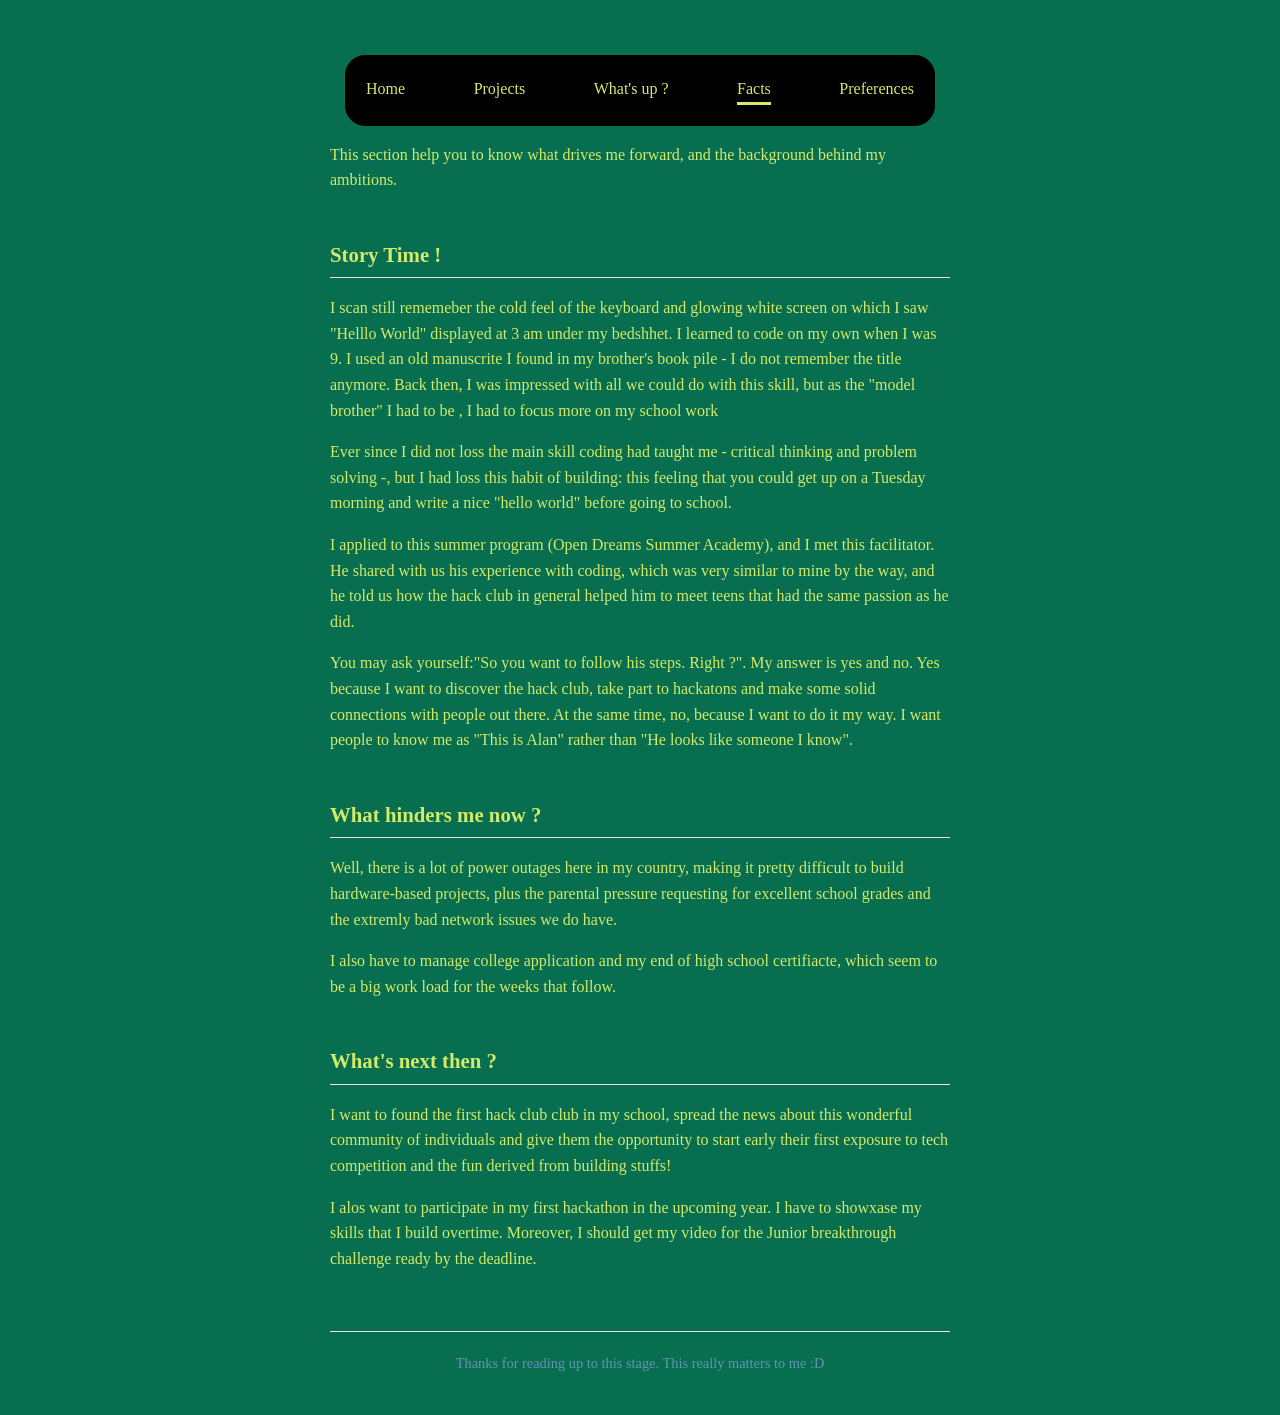
<file: facts.html>
<!DOCTYPE html>
<html lang="en">

<head>
    <meta charset="UTF-8">
    <meta name="viewport" content="width=device-width, initial-scale=1.0">
    <title>Onana Alan Christopher</title>
    <link rel="stylesheet" href="style.css">
</head>

<body data-theme="color1">
    <nav class="nav_bar">
        <a href="intro.html">Home</a>
        <a href="project.html">Projects</a>
        <a href="news.html">What's up ?</a>
        <a class="active" href="facts.html">Facts</a>
        <a href="preferences.html">Preferences</a>
    </nav>

    <p>
        This section help you to know what drives me forward, and the background behind my ambitions.
    </p>

    <h2>Story Time !</h2>
    <p>
        I scan still rememeber the cold feel of the keyboard and glowing white screen on which
        I saw "Helllo World" displayed at 3 am under my bedshhet.
        I learned to code on my own when I was 9. I used an old manuscrite I found in
        my brother's book pile - I do not remember the title anymore. Back then, I was impressed
        with all we could do with this skill, but as the "model brother" I had to be , I had to focus more
        on my school work
    </p>

    <p>
        Ever since I did not loss the main skill coding had taught me - critical thinking and
        problem solving -, but I had loss this habit of building: this feeling that you could
        get up on a Tuesday morning and write a nice "hello world" before going to school.
    </p>

    <p>
        I applied to this summer program (Open Dreams Summer Academy), and I met
        this facilitator. He shared with us his experience with coding, which was very similar
        to mine by the way, and he told us how the hack club in general helped him to meet
        teens that had the same passion as he did.
    </p>

    <p>
        You may ask yourself:"So you want to follow his steps. Right ?". My answer is yes and no.
        Yes because I want to discover the hack club, take part to hackatons and make some
        solid connections with people out there. At the same time, no, because I want to
        do it my way. I want people to know me as "This is Alan" rather than "He looks like
        someone I know".
    </p>

    <h2>What hinders me now ?</h2>
    <p>
        Well, there is a lot of power outages here in my country, making it pretty difficult
        to build hardware-based projects, plus the parental pressure requesting for excellent school grades
        and the extremly bad network issues we do have.
    </p>

    <p>
        I also have to manage college application and my end of high school certifiacte, which
        seem to be a big work load for the weeks that follow.
    </p>

    <h2>What's next then ?</h2>
    <p>
        I want to found the first hack club club in my school, spread the news about this
        wonderful community of individuals and give them the opportunity to start early
        their first exposure to tech competition and the fun derived from building stuffs!
    </p>

    <p>
        I alos want to participate in my first hackathon in the upcoming year. I have to showxase my skills
        that I build overtime. Moreover, I should get my video for the Junior breakthrough challenge
        ready by the deadline.
    </p>

    <footer>
        Thanks for reading up to this stage. This really matters to me :D
    </footer>

    <script src="rect.js"></script>

</body>
</file>
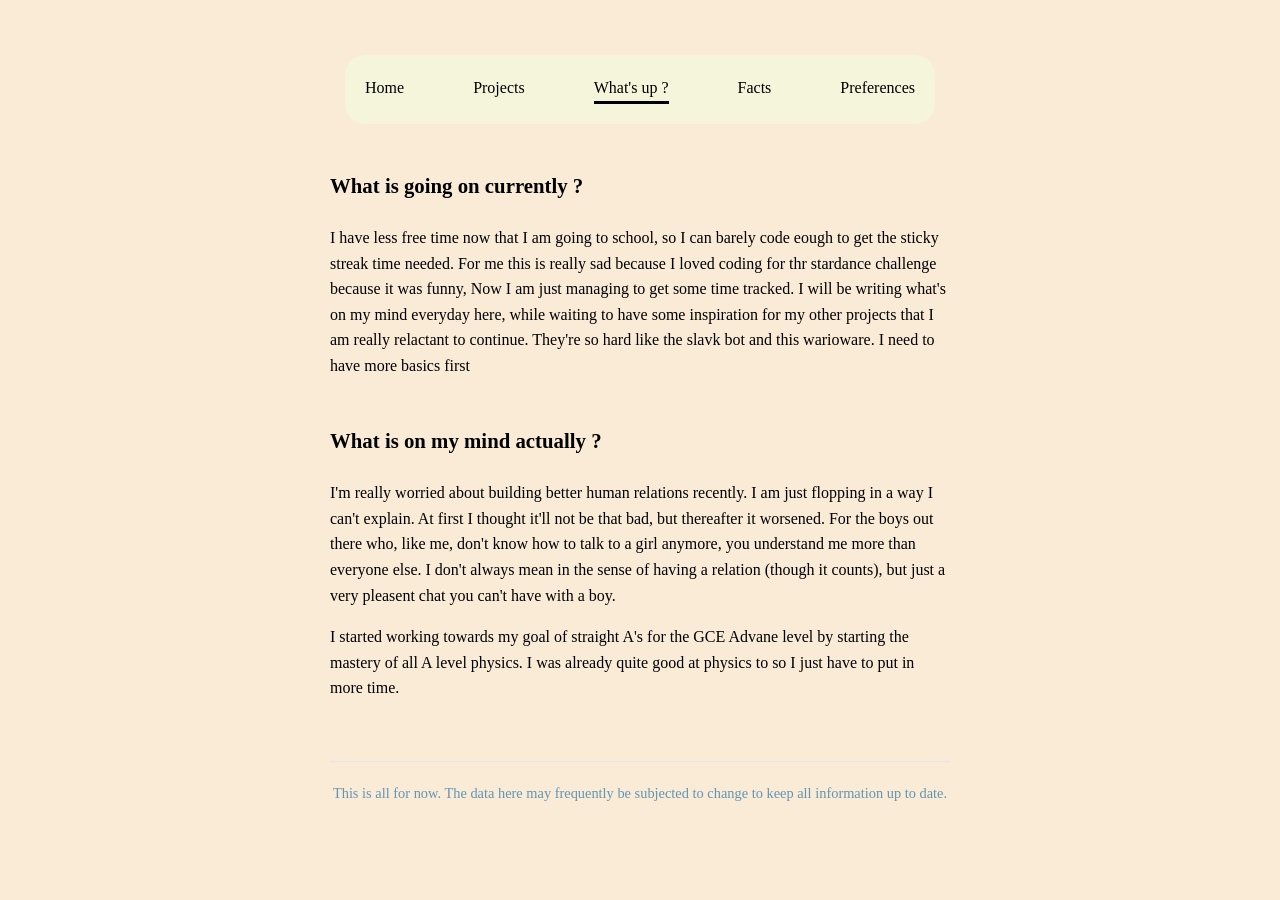
<file: news.html>
<!DOCTYPE html>
<html lang="en">

<head>
    <meta charset="UTF-8">
    <meta name="viewport" content="width=device-width, initial-scale=1.0">
    <title>Onana Alan Christopher</title>
    <link rel="stylesheet" href="style.css">
</head>

<script src="rect.js"></script>
  
<body class="news_body">

    <nav class="nav_bar">
        <a href="intro.html">Home</a>
        <a href="project.html">Projects</a>
        <a class="active" href="news.html">What's up ?</a>
        <a href="facts.html">Facts</a>
        <a href="preferences.html">Preferences</a>
    </nav>

    <h2>What is going on currently ?</h2>
    <p>
            I have less free time now that I am going to school, so I can barely code eough to get the sticky streak time needed. 
            For me this is really sad because I loved coding for thr stardance challenge because it was funny, Now I am just managing to get
            some time tracked. I will be writing what's on my mind everyday here, while waiting to have some inspiration for my other
            projects that I am really relactant to continue. They're so hard like the slavk bot and this warioware. I need to have more basics 
            first
        </p>

    <h2>What is on my mind actually ?</h2>
    <p>
       I'm really worried about building better human relations recently. I am just flopping in a way I can't explain. At first I thought
       it'll not be that bad, but thereafter it worsened. For the boys out there who, like me, don't know how to talk to a girl anymore, you 
       understand me more than everyone else. I don't always mean in the sense of having a relation (though it counts), but just a very 
       pleasent chat you can't have with a boy.
        </p>

    <p>
        I started working towards my goal of straight A's for the GCE Advane level by starting the mastery of all A level physics. I was
        already quite good at physics to so I just have to put in more time. 
    </p>

    <footer>
        This is all for now. The data here may frequently be subjected to change to keep
        all information up to date.
    </footer>

</body>

</html>
</file>
<file: style.css>
:root {
      --photo-shape: 20px;
  }

  [data-theme="color1"] {
      --bgcolor: #086e50;
      --text: #d3ea6a;
      --nav: black;
      --h1: #d3ea6a;
  }

  [data-theme="color2"] {
      --bgcolor: brown;
      --text: beige;
      --nav: beige;
      --h1: rgb(116, 116, 2);
  }

  [data-theme="color3"] {
      --bgcolor: #EBEFF2;
      --text: #12161A;
      --nav: #12161A;
      --h1: #5A6B7C;
  }

  [data-theme="color4"] {
      --bgcolor: #0A1118;
      --text: #E6EDF3;
      --nav: #E6EDF3;
      --h1: #4DEEEA;
  }

  [data-theme="color5"] {
      --bgcolor: #F4F6F0;
      --text: #2C362B;
      --nav: #2C362B;
      --h1: #8FA882;
  }


  .index_photo {
      border: 3px var(--text) solid;
      border-radius: 25px;
      width: 500px;
      height: 500px;
      margin: 0 auto;
      position: fixed;
      z-index: 999;
      object-fit: cover;
  }

  body {
      font-family: Georgia, 'Times New Roman', serif;
      background-color: var(--bgcolor);
      color: var(--text);
      max-width: 620px;
      margin: 0 auto;
      padding: 40px 20px;
      line-height: 1.6;
      transition: background-color 0.4s ease, color 0.4s ease;
  }

  .project_body {
      background-color: black;
      background-image: url('https://github.com/onanaalan69-ctrl/Alan-personal-page/blob/main/Miles.png?raw=true.png');
      background-repeat: no-repeat;
      background-size: cover;
      background-position: center;
      background-attachment: fixed;
      color: gold;

      nav {
          background-color: black;

          .active {
              border-bottom: solid 2px red;
              color: green;
          }
      }

      h1,
      h2,
      h3 {
          color: red;
      }
  }

  .news_body {
      background-color: antiquewhite;
      color: black;

      nav {
          background-color: beige;

          .active {
              border-bottom: solid black;
              color: black;
          }
      }

      h1,
      h2,
      h3 {
          color: black;
          border-bottom: black;
      }
  }

  .nav_bar {
      padding: 20px;
      margin: 15px;
      border: solid 1px var(--nav);
      border-radius: 20px;
      background-color: var(--nav);
      display: flex;
      justify-content: space-between;
      z-index: 1000;
      position: sticky;
      top: 0;

      a {
          text-decoration: none;
          color: var(--h1);
      }

      .active {
          border-bottom: solid var(--h1);
      }
  }


  .profile-photo {
      width: 150px;
      height: 150px;
      border-radius: var(--photo-shape);
      object-fit: cover;
      border: 2px solid var(--text);
      background-color: #e5e5e5;
  }


  header {
      text-align: center;
      margin-bottom: 20px;
  }


  h1 {
      font-size: 2.2rem;
      margin: 15px 0 5px 0;
  }


  .tagline {
      color: #689850;
      font-style: italic;
      margin-top: 0;
  }

  h2 {
      font-size: 1.3rem;
      color: var(--h1);
      border-bottom: 1px solid #e5e5e5;
      padding-bottom: 6px;
      margin-top: 45px;
  }

  a {
      color: var(--text);
  }

  li {
      margin-bottom: 12px;
  }

  .contact-list {
      list-style: none;
      padding: 0;
      display: flex;
      gap: 16px;
  }

  .project {
      border: solid 1px red;
      border-radius: 20px;
      width: 400px;
      height: 343px;
      box-shadow: 5px 5px 15px rgba(0, 0, 0, 0.3);
  }

  footer {
      text-align: center;
      color: #6295b3;
      font-size: 0.9rem;
      margin-top: 60px;
      border-top: 1px solid #e5e5e5;
      padding-top: 20px;
  }
</file>
